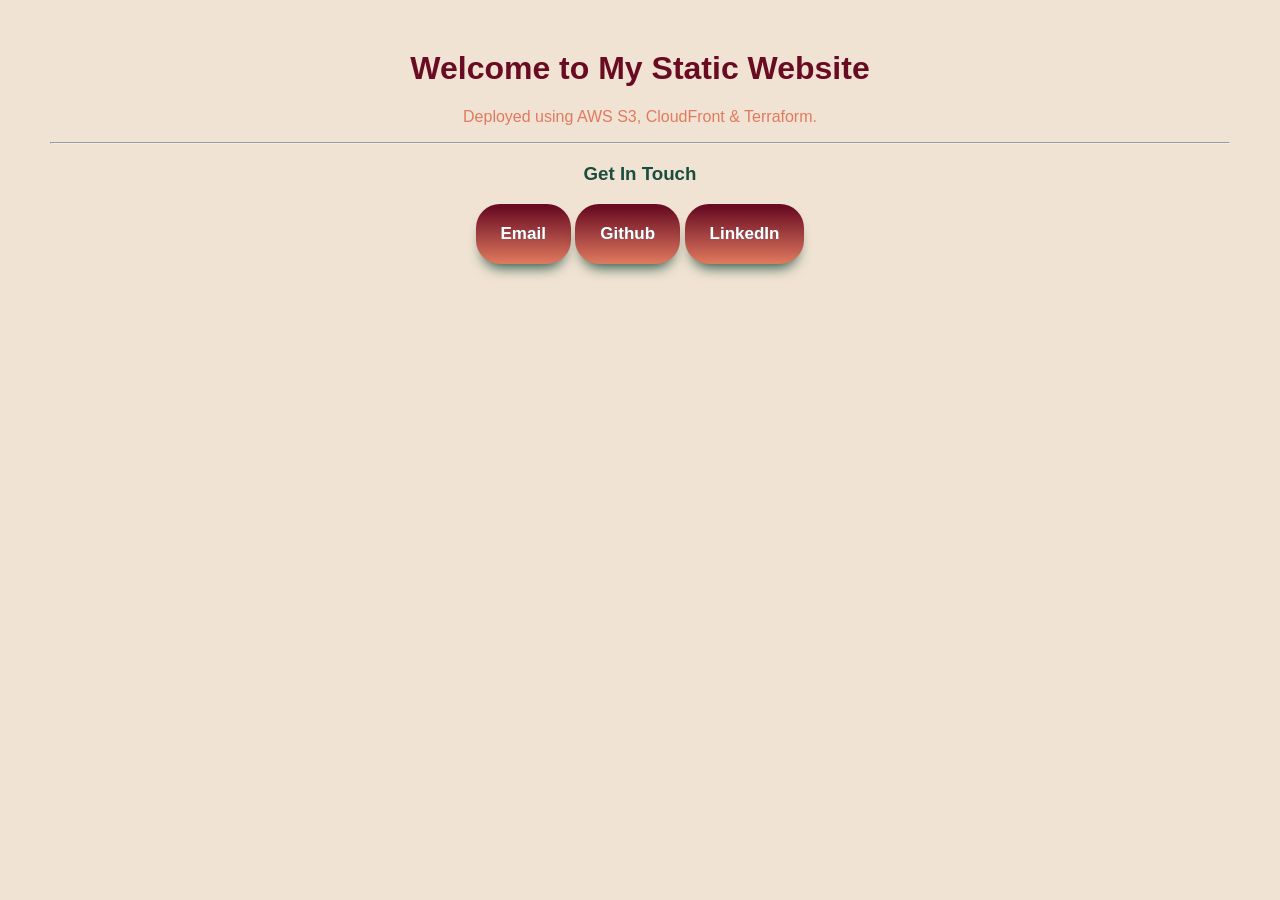
<file: website/index.html>
<!DOCTYPE html>
<html lang="en">
<head>
    <meta charset="UTF-8">
    <meta name="viewport" content="width=device-width, initial-scale=1.0">
    <title>My AWS Static Website</title>
    <link rel="stylesheet" href="style.css">
</head>
<body>
    <h1>Welcome to My Static Website</h1>
    <p>Deployed using AWS S3, CloudFront & Terraform.</p>
    <hr>
    <div class="contact-me">
      <h3>Get In Touch</h3>
      <a href="mailto:Negiin.hz@gmail.com" class="myButton">Email</a>
      <a href="https://github.com/NeginHz" class="myButton">Github</a>
      <a href="https://www.linkedin.com/in/negin-hezarjaribi-5b3991197/" class="myButton">LinkedIn</a>
      </div>

</body>
</html>
</file>
<file: website/style.css>
body {
    font-family: Arial, sans-serif;
    text-align: center;
    margin: 50px;
    background-color: #F1E3D3;
}
h1 {
    color: #690B22;
}
p{
    color: #E07A5F;
}
h3{
    color: #1B4D3E;
}
.myButton {
    box-shadow: 0px 10px 14px -7px #1B4D3E;
    background:linear-gradient(to bottom, #690B22 5%, #E07A5F 100%);
    background-color:#690B22;
    border-radius:24px;
    display:inline-block;
    cursor:pointer;
    color:#ffffff;
    font-family:'Montserrat', sans-serif;
    font-size:17px;
    font-weight:bold;
    padding:20px 25px;
    text-decoration:none;
    text-shadow:0px 0px 0px #3d768a;
}
.myButton:hover {
    background:linear-gradient(to bottom, #E07A5F 5%, #690B22 100%);
    background-color:#E07A5F;
}
.myButton:active {
    position:relative;
    top:1px;
}
.bottom-container{
    background-color: #e4f9f5; 
    padding: 50px 0 20px;

}
</file>
